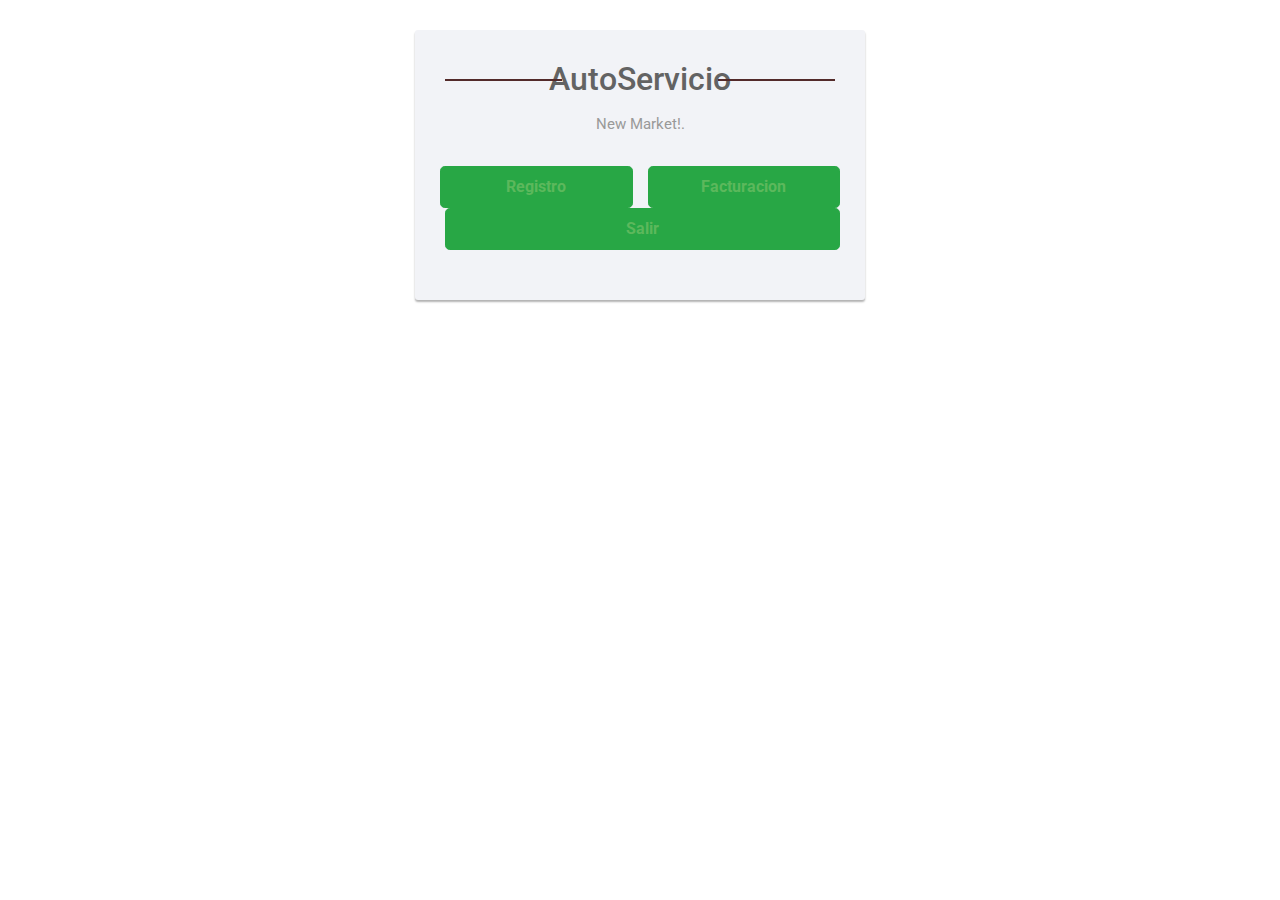
<file: index.html>
<!DOCTYPE html>
<html lang="en">

<head>
    <meta charset="utf-8">
    <meta name="viewport" content="width=device-width, initial-scale=1, shrink-to-fit=no">
    <link rel="stylesheet" href="https://fonts.googleapis.com/css?family=Roboto:400,700">
    <link rel="stylesheet" href="css/bootstrap-4.6.0/diseño.css">
    <title>Ejemplo</title>
    <link rel="stylesheet" href="https://stackpath.bootstrapcdn.com/bootstrap/4.5.0/css/bootstrap.min.css">
    <link rel="stylesheet" href="https://maxcdn.bootstrapcdn.com/font-awesome/4.7.0/css/font-awesome.min.css">
    <script src="https://code.jquery.com/jquery-3.5.1.min.js"></script>
    <script src="https://cdn.jsdelivr.net/npm/popper.js@1.16.0/dist/umd/popper.min.js"></script>
    <script src="https://stackpath.bootstrapcdn.com/bootstrap/4.5.0/js/bootstrap.min.js"></script>
</header>
<body>
    <div class="signup-form">
        <form>
            <h2>AutoServicio</h2>
            <p class="hint-text">New Market!.</p>
            <div class="form-group">
                <div class="row">
                    <div class="form-row">
                        <div class="col">
                            <a class="btn btn-success btn-lg btn-block" href="./html/cliente.php">Registro</a>
                        </div>
                        <div class="col">
                            <a class="btn btn-success btn-lg btn-block" href="./html/facturacion.php">Facturacion</a>
                        </div>
                        <div class="col">
                            <a class="btn btn-success btn-lg btn-block" href="https://www.google.com">Salir</a>
                        </div>
                    </div>
                </div>
            </div>            
        </form>
    </div>
</body>
</html>
</file>
<file: css/bootstrap-4.6.0/diseño.css>
body {
    color: #fff;
    background: #72638a;
    font-family: 'Roboto', sans-serif;
 }
 
 .form-control {
    height: 40px;
    box-shadow: none;
    color: #969fa4;
 }
 
 .form-control:focus {
    border-color: #5cb85c;
 }
 
 .form-control,
 .btn {
    border-radius: 3px;
 }
 
 .signup-form {
    width: 450px;
    margin: 0 auto;
    padding: 30px 0;
    font-size: 15px;
 }
 
 .signup-form h2 {
    color: #636363;
    margin: 0 0 15px;
    position: relative;
    text-align: center;
 }
 
 .signup-form h2:before,
 .signup-form h2:after {
    content: "";
    height: 2px;
    width: 30%;
    background: #532a2a;
    position: absolute;
    top: 50%;
    z-index: 2;
 }
 
 .signup-form h2:before {
    left: 0;
 }
 
 .signup-form h2:after {
    right: 0;
 }
 
 .signup-form .hint-text {
    color: #999;
    margin-bottom: 30px;
    text-align: center;
 }
 
 .signup-form form {
    color: #999;
    border-radius: 3px;
    margin-bottom: 15px;
    background: #f2f3f7;
    box-shadow: 0px 2px 2px rgba(0, 0, 0, 0.3);
    padding: 30px;
 }
 
 .signup-form .form-group {
    margin-bottom: 20px;
 }
 
 .signup-form input[type="checkbox"] {
    margin-top: 3px;
 }
 
 .signup-form .btn {
    font-size: 16px;
    font-weight: bold;
    min-width: 140px;
    outline: none !important;
 }
 
 .signup-form .row div:first-child {
    padding-right: 10px;
 }
 
 .signup-form .row div:last-child {
    padding-left: 10px;
 }
 
 .signup-form a {
    color: #fff;
    text-decoration: underline;
 }
 
 .signup-form a:hover {
    text-decoration: none;
 }
 
 .signup-form form a {
    color: #5cb85c;
    text-decoration: none;
 }
 
 .signup-form form a:hover {
    text-decoration: underline;
 }
</file>
